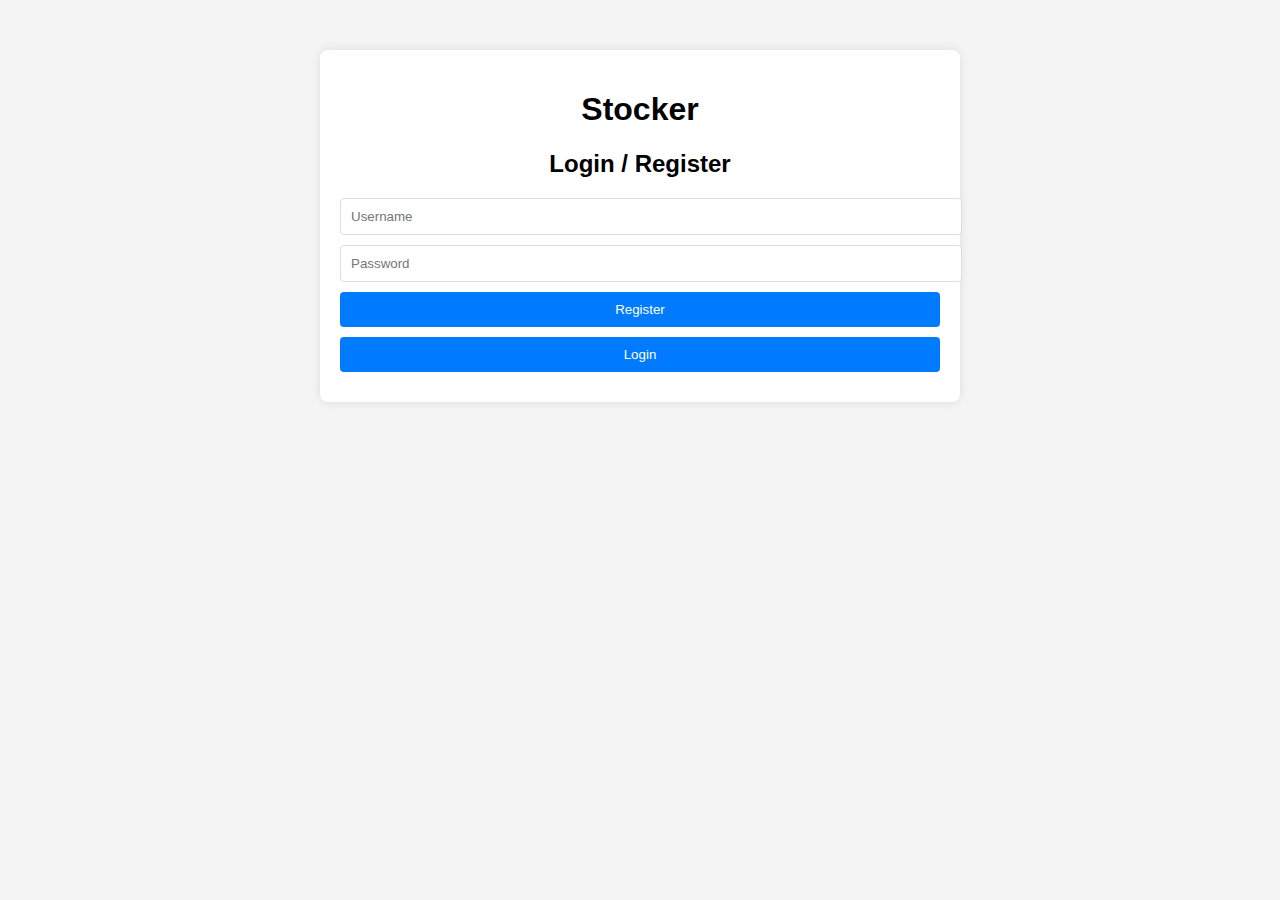
<file: templates/index.html>
<!DOCTYPE html>
<html lang="en">
<head>
  <meta charset="UTF-8">
  <meta name="viewport" content="width=device-width, initial-scale=1.0">
  <title>Stocker</title>
  <link rel="stylesheet" href="/static/style.css">
</head>
<body>
  <div class="container">
    <h1>Stocker</h1>
    <div id="auth-section">
      <h2>Login / Register</h2>
      <input type="text" id="username" placeholder="Username">
      <input type="password" id="password" placeholder="Password">
      <button onclick="register()">Register</button>
      <button onclick="login()">Login</button>
    </div>
    <div id="trade-section" style="display: none;">
      <h2>Welcome, <span id="user-name"></span>!</h2>
      <input type="text" id="stock-symbol" placeholder="Stock Symbol">
      <input type="number" id="quantity" placeholder="Quantity">
      <select id="transaction-type">
        <option value="buy">Buy</option>
        <option value="sell">Sell</option>
      </select>
      <input type="number" id="price" placeholder="Price">
      <button onclick="trade()">Submit Trade</button>
    </div>
  </div>
  <script src="/static/script.js"></script>
</body>
</html>
</file>
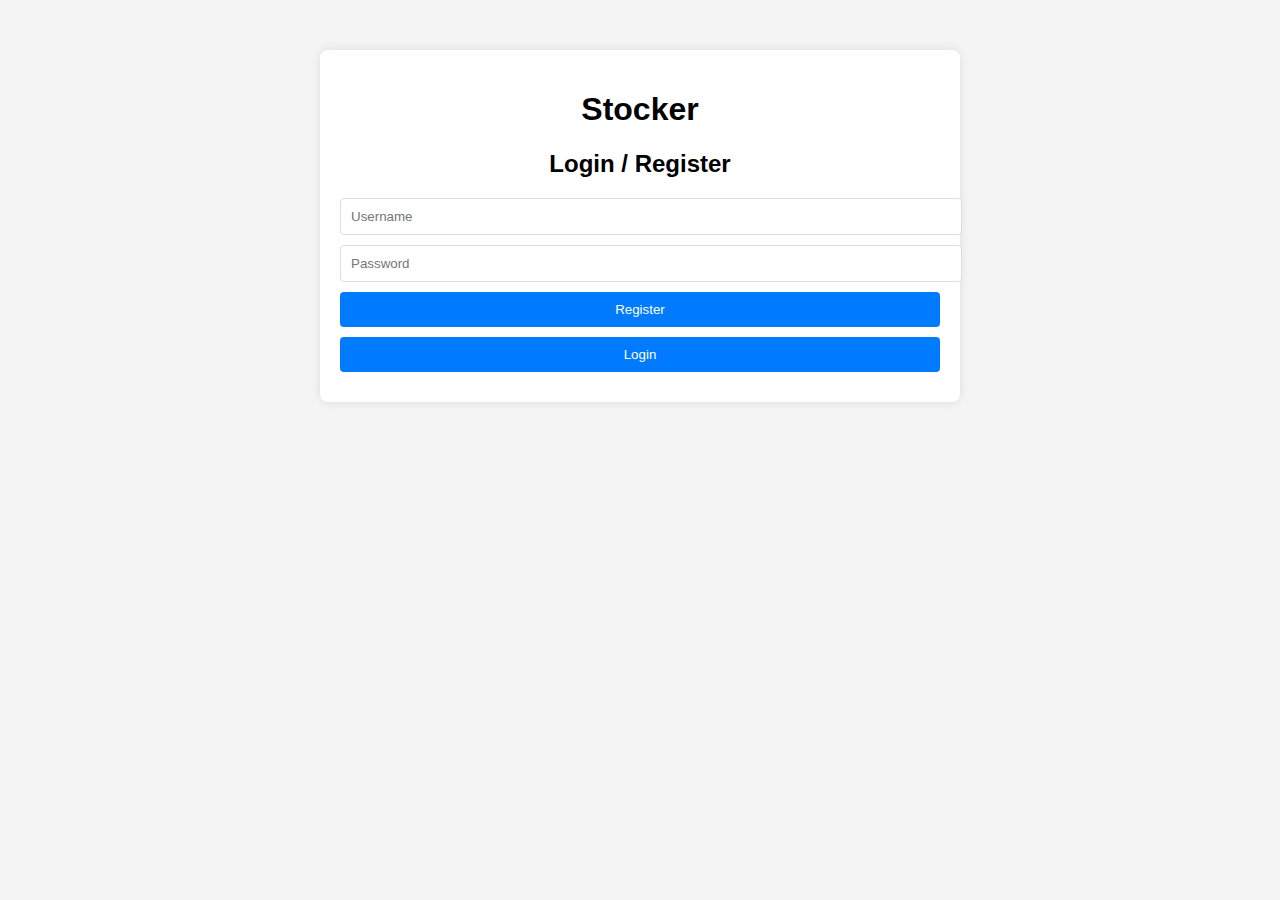
<file: Stocker/templates/index.html>
<!DOCTYPE html>
<html lang="en">
<head>
  <meta charset="UTF-8">
  <meta name="viewport" content="width=device-width, initial-scale=1.0">
  <title>Stocker</title>
  <link rel="stylesheet" href="/static/style.css">
</head>
<body>
  <div class="container">
    <h1>Stocker</h1>
    <div id="auth-section">
      <h2>Login / Register</h2>
      <input type="text" id="username" placeholder="Username">
      <input type="password" id="password" placeholder="Password">
      <button onclick="register()">Register</button>
      <button onclick="login()">Login</button>
    </div>
    <div id="trade-section" style="display: none;">
      <h2>Welcome, <span id="user-name"></span>!</h2>
      <input type="text" id="stock-symbol" placeholder="Stock Symbol">
      <input type="number" id="quantity" placeholder="Quantity">
      <select id="transaction-type">
        <option value="buy">Buy</option>
        <option value="sell">Sell</option>
      </select>
      <input type="number" id="price" placeholder="Price">
      <button onclick="trade()">Submit Trade</button>
    </div>
  </div>
  <script src="/static/script.js"></script>
</body>
</html>
</file>
<file: static/style.css>
body {
    font-family: Arial, sans-serif;
    margin: 0;
    padding: 0;
    background: #f4f4f4;
  }
  
  .container {
    max-width: 600px;
    margin: 50px auto;
    background: #fff;
    padding: 20px;
    border-radius: 8px;
    box-shadow: 0 0 10px rgba(0, 0, 0, 0.1);
  }
  
  h1, h2 {
    text-align: center;
  }
  
  input, select, button {
    display: block;
    width: 100%;
    margin: 10px 0;
    padding: 10px;
    border: 1px solid #ddd;
    border-radius: 4px;
  }
  
  button {
    background: #007bff;
    color: #fff;
    border: none;
    cursor: pointer;
  }
  
  button:hover {
    background: #0056b3;
  }
  
  #trade-section {
    margin-top: 20px;
  }
</file>
